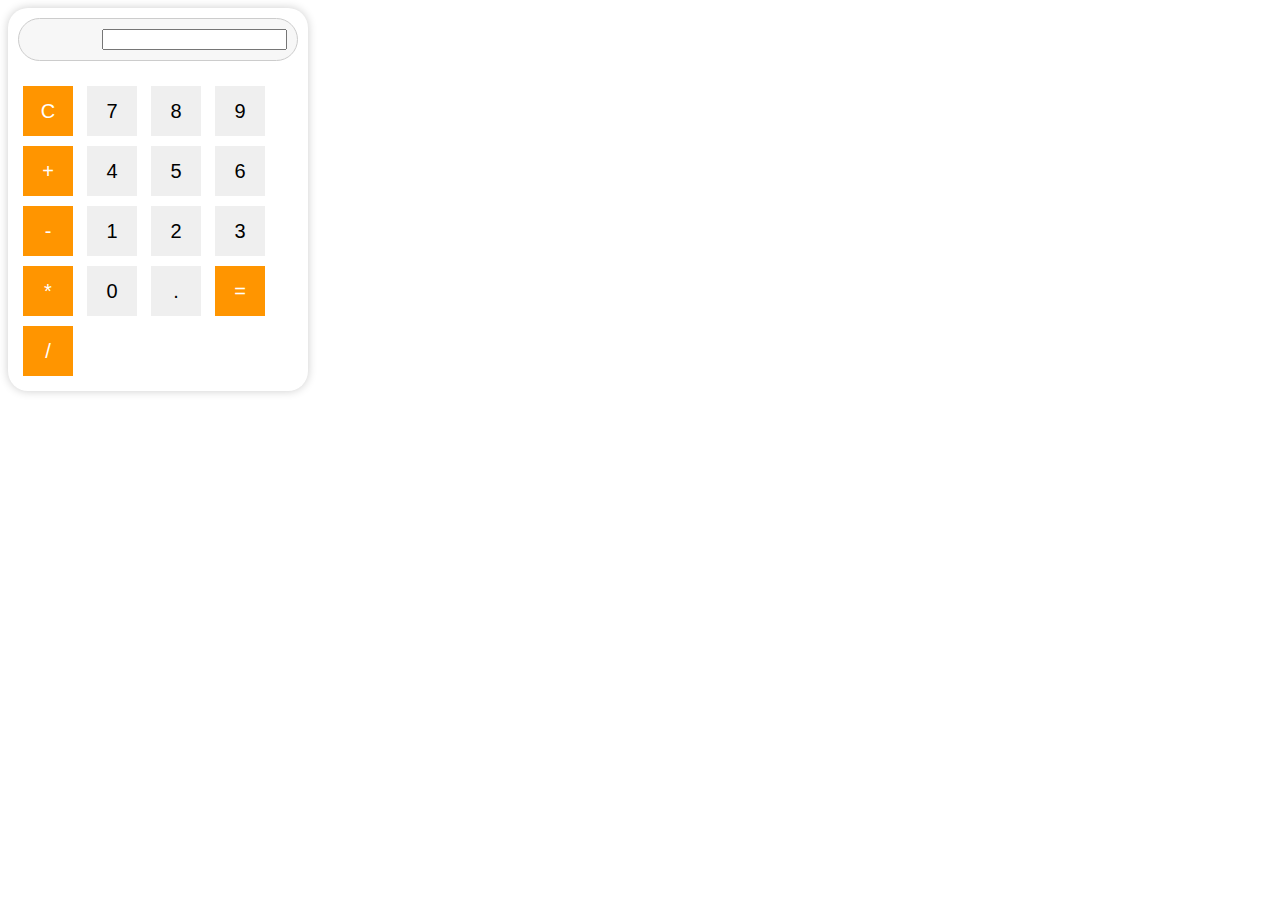
<file: CodSoft/3_calculator(Task3)/index.html>
<!DOCTYPE html>
<html lang="en">
<head>
    <meta charset="UTF-8">
    <meta name="viewport" content="width=device-width, initial-scale=1.0">
    <link rel="stylesheet" href="style.css">
    <link rel="script" href="script.js">
    <title>Modern Calculator</title>
</head>
<body>
    <div class="calculator">
        <div class="display">
            <input type="text" id="result" readonly>
        </div>
        <div class="buttons">
            <button class="operator" onclick="clearResult()">C</button>
            <button onclick="appendToResult('7')">7</button>
            <button onclick="appendToResult('8')">8</button>
            <button onclick="appendToResult('9')">9</button>
            <button class="operator" onclick="appendToResult('+')">+</button>
            <button onclick="appendToResult('4')">4</button>
            <button onclick="appendToResult('5')">5</button>
            <button onclick="appendToResult('6')">6</button>
            <button class="operator" onclick="appendToResult('-')">-</button>
            <button onclick="appendToResult('1')">1</button>
            <button onclick="appendToResult('2')">2</button>
            <button onclick="appendToResult('3')">3</button>
            <button class="operator" onclick="appendToResult('*')">*</button>
            <button onclick="appendToResult('0')">0</button>
            <button onclick="appendToResult('.')">.</button>
            <button class="operator" onclick="calculateResult()">=</button>
            <button class="operator" onclick="appendToResult('/')">/</button>
            
        </div>
    </div>
    <script src="script.js">
    </script>
</body>
</html>
</file>
<file: CodSoft/3_calculator(Task3)/style.css>
.body {
    font-family: Arial, sans-serif;
    background-color: #f4f4f4;
    display: flex;
    justify-content: center;
    align-items: center;
    height: 100vh;
    margin: 0;
}

.calculator {
    background-color: #fff;
    border-radius: 20px;
    box-shadow: 0 0 10px rgba(0, 0, 0, 0.2);
    width: 300px;
    padding: 10px;
    box-sizing: border-box;
}

.display {
    background-color: #f7f7f7;
    border: 1px solid #ccc;
    border-radius: 50px;
    padding: 10px;
    text-align: right;
    margin-bottom: 20px;
}


 button{
    width: 50px;
    height: 50px;
    font-size: 20px;
    margin: 5px;
    border: none;
    outline: none;
    cursor: pointer;
 }

.operator {
    background-color: #ff9500;
    color: #fff;
}
</file>
